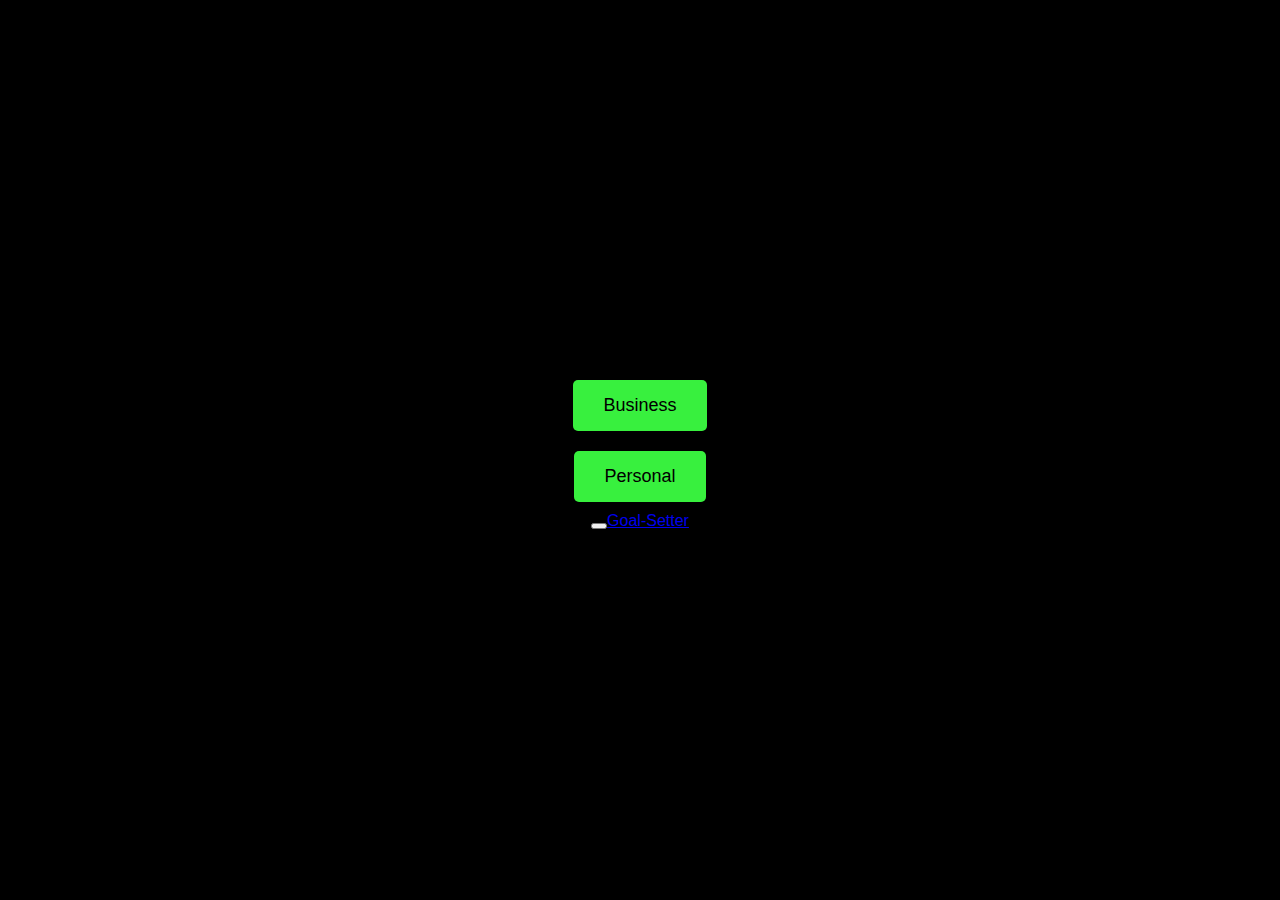
<file: index.html>
<!DOCTYPE html>
<html lang="en">
<head>
    <meta charset="UTF-8">
    <meta name="viewport" content="width=device-width, initial-scale=1.0">
    <title>Homepage with Centered Buttons</title>
    
    <style>
        body, html {
            height: 100%;
            margin: 0;
            display: flex;
            justify-content: center;
            align-items: center;
            font-family: Arial, sans-serif;
            background-color: #000000;
        }

        .container {
            text-align: center;
        }

        .button {
            display: inline-block;
            margin: 10px;
            padding: 15px 30px;
            font-size: 18px;
            color: white;
            background-color: #38f03e;
            border: none;
            border-radius: 5px;
            cursor: pointer;
            transition: background-color 0.3s ease;
        }

        .button:hover {
            background-color: #45a049;
        }

        .button {
            color: rgb(0, 0, 0);
        }
        
    </style>
</head>
<body>
<div class="container">
    <a href="BSavingsTracker.html"><button  class="button">Business</button></a><br>
    <a href="PSavingsTracker.html"><button  class="button">Personal</button></a><br>
    <a href="termsandconditions.html"> </button></a>
    <a href="goalsetter.html" ><button></button>Goal-Setter </a>
</div>

</body>
</html>
</file>
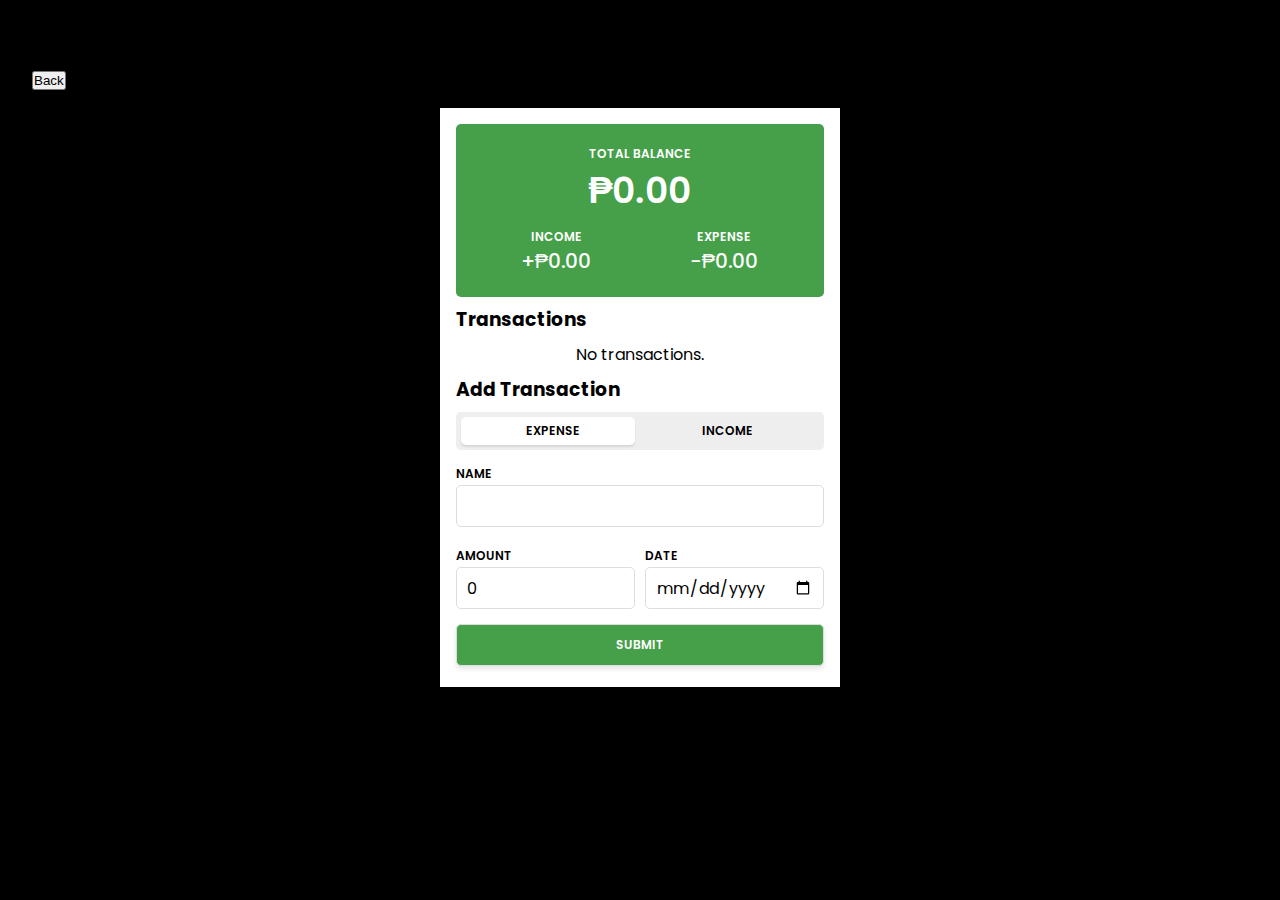
<file: BSavingsTracker.html>
<!DOCTYPE html>
<html lang="en">
  <head>
    <meta charset="UTF-8" />
    <meta http-equiv="X-UA-Compatible" content="IE=edge" />
    <meta name="viewport" content="width=device-width, initial-scale=1.0" />
    <title>Expense Tracker</title>
    <link rel="stylesheet" href="style.css" />
  </head>
  <body>
    <h1>Savings Tracker</h1>

    <button onclick="window.history.back()">Back</button>

    <main>
      <header>
        <div>
          <h5>Total Balance</h5>
          <span id="balance">$0.00</span>
        </div>
        <div>
          <h5>Income</h5>
          <span id="income">$0.00</span>
        </div>
        <div>
          <h5>Expense</h5>
          <span id="expense">$0.00</span>
        </div>
      </header>

      <section>
        <h3>Transactions</h3>
        <ul id="transactionList"></ul>
        <div id="status"></div>
      </section>

      <section>
        <h3>Add Transaction</h3>

        <form id="transactionForm">
          <div>
            <label for="type">
              <input type="checkbox" name="type" id="type" />
              <div class="option">
                <span>Expense</span>
                <span>Income</span>
              </div>
            </label>
          </div>
          <div>
            <label for="name">Name</label>
            <input type="text" name="name" required />
          </div>
          <div>
            <label for="amount">Amount</label>
            <input
              type="number"
              name="amount"
              value="0"
              min="0.01"
              step="0.01"
              required
            />
          </div>
          <div>
            <label for="date">Date</label>
            <input type="date" name="date" required />
          </div>
          <button type="submit">Submit</button>
        </form>
      </section>
    </main>

    <script src="script.js"></script>
  </body>
</html>
</file>
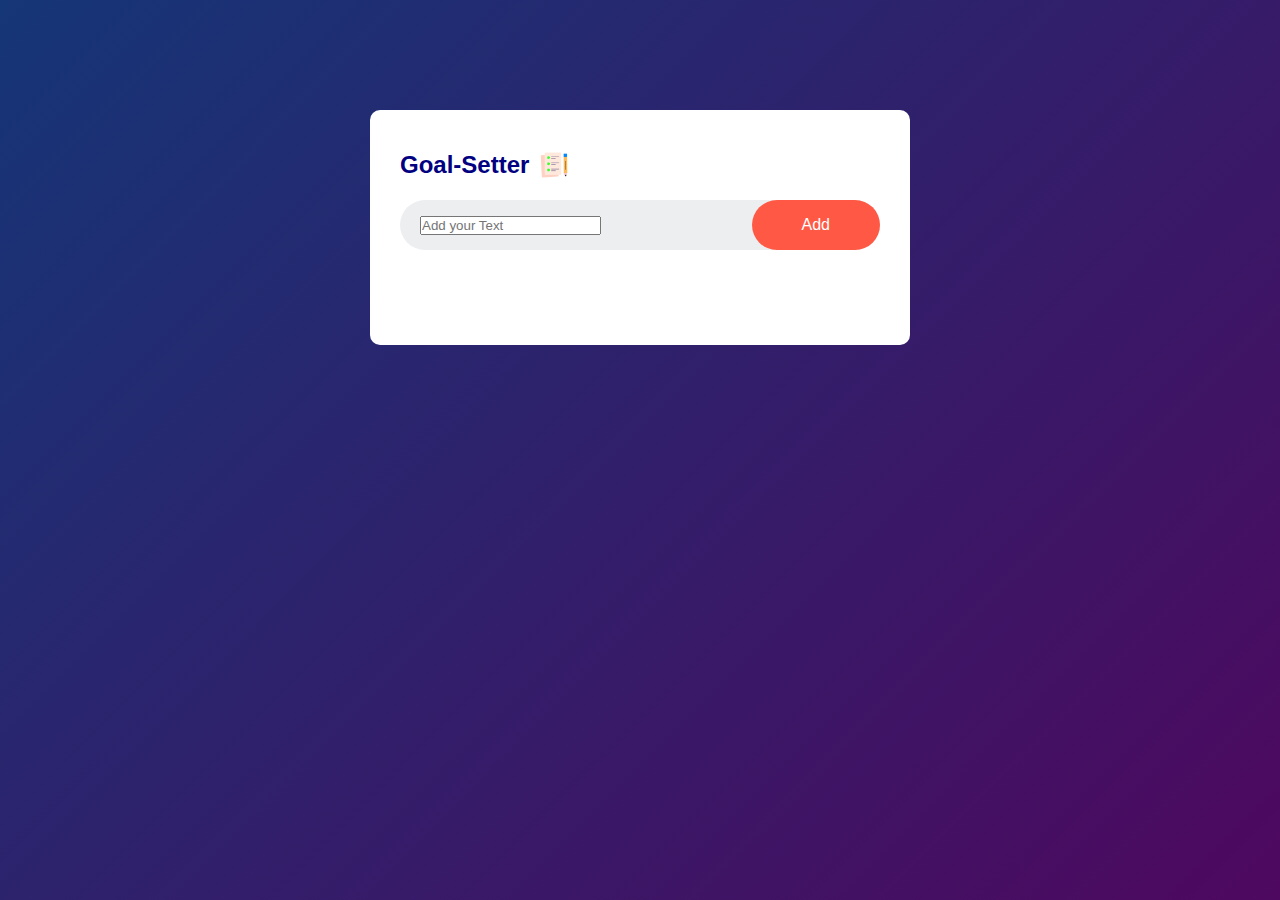
<file: goalsetter.html>
<!DOCTYPE html>
<html lang="en">
<head>
    <meta charset="UTF-8">
    <meta name="viewport" content="width=device-width, initial-scale=1.0">
    <title>Document</title>
</head>
<link rel="stylesheet" href="goal.css">
<body>
  <div class="container">
<div class="todo-app">
    <h2>Goal-Setter <img src="images/icon.png"></h2>
    <div class="row">
      
        <input type="text" id="input-box" placeholder="Add your Text">
        <button onclick="addTask()">Add</button>
    </div>
    <ul id="list-container" >

      <!--<li class="checked">Task 1</li>
      <li>Task 2</li>
      <li>Task 3</li>--->
      
      </ul>


</div>
  </div>  

<script src="goal.js"></script>

</body>
</html>
</file>
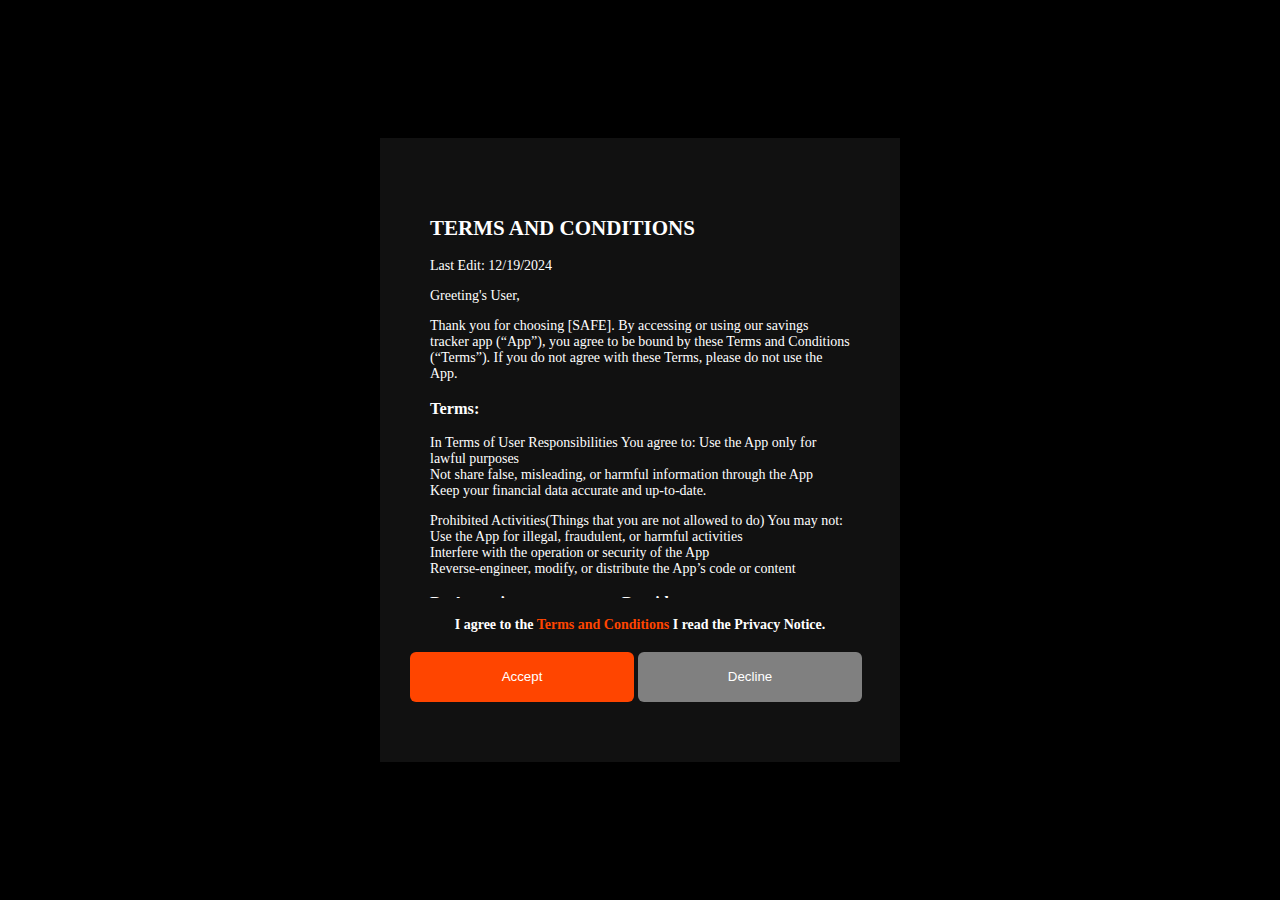
<file: Quality Policy.html>
<!DOCTYPE html>
<html lang="en">
<head>
    <meta charset="UTF-8">
    <meta name="viewport" content="width=device-width, initial-scale=1.0">
    <title>Document</title>
    <link rel="stylesheet" href="terms.css">
</head>
<body>
    <div class="terms-box">
        <div class="terms-text">
           <h2>Terms and Conditions</h2>    
           <p>Last Edit: 12/19/2024</p>
           <p>Greeting's User,</p>  
           <p>Thank you for choosing [SAFE]. By accessing or using our savings tracker app
             (“App”), you agree to be bound by these Terms and Conditions (“Terms”). If you do not agree with these Terms, please do not use the App.</p>

             <h3>Terms:</h3>
             <p> In Terms of User Responsibilities
                You agree to:
                Use the App only for lawful purposes <br>
                Not share false, misleading, or harmful information through the App <br>
                Keep your financial data accurate and up-to-date.</p>

                <p>
                    Prohibited Activities(Things that you are not allowed to do)
You may not: <br>
Use the App for illegal, fraudulent, or harmful activities <br>
Interfere with the operation or security of the App <br>
Reverse-engineer, modify, or distribute the App’s code or content
                </p>
                <h3>By Accepting our terms we Provide:</h3>
                <p> App Features
                    The App helps you track your savings, set goals, and monitor your financial progress. <br>
                    We may add, modify, or remove features at any time, and these changes may be communicated through updates.
                </p>

                   <p>  User Content <br>
                    You may input personal financial data, goals, and other information into the App.
                     You retain ownership of your data, but by using the App, you grant us a license to use, store, <br>
                     and process your data in accordance with our Privacy Policy.
                      (Disclaimer: The information would only be the performnce of our application in terms of the user's financial management)
                    </p>

                    <p> Privacy and Data Protection <br>
                    We are committed to protecting your privacy and data. Please review our Privacy Policy, which outlines how we collect
                     use, and protect your information when you use the App. </p>

                     <h3>Privacy Policy</h3>

                     <p>At [SAFE]  we are committed to protecting your privacy and ensuring a safe user experience. 
                        This Privacy Policy explains how we collect, use, and protect your personal information when you use our savings tracker app.
                       <br> By using the App, you agree to the collection and use of information in accordance with this Privacy Policy.</p>

                       <p>Information We Collect
                        We collect one type of information:
                        
                        <h4>Personal Information </h4>
                        Financial information (e.g., income, savings goals, transaction details) that you input in our app
                    </p>

                    <p>
                        <h4>How We Use Your Information</h4>
We use the information we collect for the following purposes:

To provide and improve the App: We use your data to track your savings, set goals, and provide personalized recommendations. <br>
Analytics: To analyze usage patterns and improve the performance and features of the App.
                    </p>
                    <p>
                        <h4> Data Security </h4>
We take reasonable measures to protect the security of your personal information, including encryption and secure servers.
<br> However, no method of transmission over the internet or electronic storage is 100% secure. <br>
  While we strive to protect your data, we cannot guarantee its absolute security.
                    </p>

                    <p> <h4>Contact Us </h4>
                        If you have any questions or concerns about this Privacy Policy or our data practices, please contact us at:
   
                       <br> Name: [Symer Prince C. Natividad, Zef Adler G. Catipon, Emerson A.Gonzales]
                       <br> Email: [natividadsymerprince@gmail.com, emersongonzales609@gmail.com, adlercatipon@gmail.com ]
                        
                       
                       <br> Phone: [09501824727, 0926 615 1853, 09666806489]
                        </p>      
        </div>
        <h4> I agree to the <span> Terms and Conditions </span> I read the Privacy Notice.</h4>
<div class="buttons">
    <a href="index.html"><button class="btn red-btn">Accept</button></a>
    <button class="btn gray-btn">Decline</button>
</div>
    </div>
</body>
</html>
</file>
<file: style.css>
@import url("https://fonts.googleapis.com/css2?family=Poppins:wght@400;500;600&display=swap");

:root {
  --bg-color: #000000;
  --text-color: #000000;
  --main-color: #45a049;
}

* {
  padding: 0;
  margin: 0;
  box-sizing: border-box;
}

body {
  padding: 2rem;
  font-family: "Poppins", sans-serif;
  background-color: var(--bg-color);
  color: var(--text-color);
}

h1 {
  text-align: center;
  font-size: 1.5rem;
}

h3,
header,
ul {
  margin-bottom: 0.5rem;
}

main {
  max-width: 400px;
  margin: 1rem auto;
  background-color: #ffffff;
  padding: 1rem;
  box-shadow: 0 3px 5px rgba(0, 0, 0, 0.1);
}

header {
  background-color: var(--main-color);
  color: #fff;
  padding: 1rem;
  text-align: center;
  border-radius: 5px;
  display: flex;
  flex-wrap: wrap;
}

header div {
  padding: 5px;
}

header div:first-child {
  flex-basis: 100%;
  font-size: 2.25rem;
  font-weight: 600;
}

header div:nth-child(n + 2) {
  flex-basis: 50%;
  font-size: 1.25rem;
  font-weight: 500;
}

header h5 {
  font-size: 0.75rem;
  font-weight: 600;
  text-transform: uppercase;
}

form {
  display: flex;
  flex-wrap: wrap;
  gap: 10px;
}

form input:not(#type),
form button {
  width: 100%;
  padding: 10px;
  border: 1px solid #ddd;
  border-radius: 5px;
  margin-bottom: 5px;
  height: 42px;
  font-family: "Poppins", sans-serif;
  font-size: 1rem;
}

form button {
  background-color: var(--main-color);
  color: #fff;
  font-size: 0.75rem;
  font-weight: 600;
  text-transform: uppercase;
  box-shadow: 0 3px 5px rgba(0, 0, 0, 0.1);
}

form label {
  font-size: 0.75rem;
  font-weight: 600;
  text-transform: uppercase;
}

form div:nth-child(-n + 2) {
  flex-basis: 100%;
}

form div:nth-child(n + 3) {
  flex-basis: calc(50% - 5px);
}

input#type {
  appearance: none;
  position: absolute;
}

.option {
  display: flex;
  align-items: center;
  justify-content: center;
  padding: 10px;
  background: #eee;
  border-radius: 5px;
  position: relative;
}

.option span {
  width: 50%;
  text-align: center;
  cursor: pointer;
  z-index: 2;
}

.option::before {
  content: "";
  position: absolute;
  top: 5px;
  left: 0;
  background-color: #fff;
  height: calc(100% - 10px);
  width: calc(50% - 10px);
  transform: translateX(5px);
  border-radius: inherit;
  box-shadow: 0 2px 2px rgba(0, 0, 0, 0.1);
  transition: all 200ms;
}

input#type:checked ~ .option::before {
  left: 50%;
}

ul {
  list-style-type: none;
}

ul li {
  display: flex;
  justify-content: space-between;
  align-items: flex-start;
  padding: 5px 10px;
  position: relative;
}

ul li:hover {
  background: rgba(0, 0, 0, 0.1);
}

.name {
  flex: 1;
}

.name h4 {
  font-size: 1rem;
  font-weight: 600;
  text-transform: capitalize;
}

.name p {
  font-size: 0.8rem;
  color: #555;
}

.amount {
  font-weight: 600;
}

.amount.income {
  color: yellowgreen;
}

.amount.expense {
  color: indianred;
}

.action {
  position: absolute;
  top: 0;
  right: 0;
  background-color: #f00;
  color: #fff;
  height: 100%;
  width: 50px;
  display: grid;
  place-items: center;
  transform: scaleX(0);
  transform-origin: right;
  transition: all 300ms;
}

ul li:hover .action {
  transform: scaleX(1);
}

.action svg {
  width: 36px;
  height: 36px;
  cursor: pointer;
}

#status {
  text-align: center;
  margin-bottom: 0.5rem;
}
</file>
<file: goal.css>
*{
padding: 0;
font-family: 'Poppins', sans-serif;
    margin: 0;
    box-sizing: border-box;
}

.container{
    width: 100%;
    min-height: 100vh;
    background: linear-gradient(135deg, #153677, #4e085f);
    padding: 10px;

}

.todo-app{
    width: 100%;
    max-width: 540px;
    background: white;
margin: 100px auto 20px;
padding: 40px 30px 70px;
border-radius: 10px;
}

.todo-app h2{
    color: navy;
    display: flex;
    align-items: center;
    margin-bottom: 20px;
}

.todo-app h2 img{
    width: 30px;
    margin-left: 10px;
}

.row{
    display: flex;
    align-items: center;
    justify-content: space-between;
    background: #edeef0;
    border-radius: 30px;
    padding-left: 20px;
    margin-bottom: 25px;
}

.input{
    flex: 1;
    outline: none;
    border: none;
    background: transparent;
    padding: 10px;
    font-weight: 14px;
}

button{
    border: none;
    outline: none;
    padding: 16px 50px;
    background: #ff5945 ;
    color: #fff;
    font-size: 16px;
    cursor: pointer;
    border-radius: 40px;
}

ul li{
    list-style: none;
    font-size: 17px;
    padding: 12px 8px 12px 50px;
    user-select: none;
    cursor: pointer;
    position: relative;
}

ul li ::before{
    content: '';
 position: absolute;
    height: 28px;
    width: 28px;
    border-radius: 50%;

    background-size: cover;
    background-position: center;
    top: 12px;
    left: 8px;
}

ul li.checked{
    color: #555;
    text-decoration: line-through;
}


ul li span{
position: absolute;
right: 0;
top: 5px;
width: 40px;
height: 40px;
font-size: 22px;
color: #555;
line-height: 40px;
text-align: center;
border-radius: 50%;
} 

ul li span:hover{
background: gray;
}
</file>
<file: terms.css>
body{
    margin: 0;
    padding: 0;
    min-height: 100vh;
    display: flex;
    align-items: center;
    justify-content: center;
    background-color: black;
}

.terms-box{
    max-width: 460px;
    background-color: #111 ;
    color: white;
    font-family: "Monserrat";
    padding: 60px 30px;
}

.terms-text{
    padding: 0 20px;
    height: 400px;
    overflow-y: auto;
    font-size: 14px;
    font-weight: 500;
    color: white;
}

.terms-text::-webkit-scrollbar{
    width: 5px;
    background-color: white;
}

.terms-text::-webkit-scrollbar-thumb{
    background-color: red;
}

.terms-text h2{
    text-transform: uppercase;
}

.terms-box h4{
    font-size: 14px;
    text-align: center;
    padding: 0 40px;
}

.terms-box h4 span{
    color: orangered;
}

.button{
    display: flex;
    padding: 0 20px;
    justify-content: space-between;
}

.btn{
    height: 50px;
    width: calc(50% - 6px);
    border: 0;
    border-radius: 6px;
    font-weight: 500;
    color: white;
    transition: .3s linear;
}

.red-btn{
    background-color: orangered;
}

.gray-btn{
    background-color: grey;
}

.btn-hover{
    opacity: .6;
}
</file>
